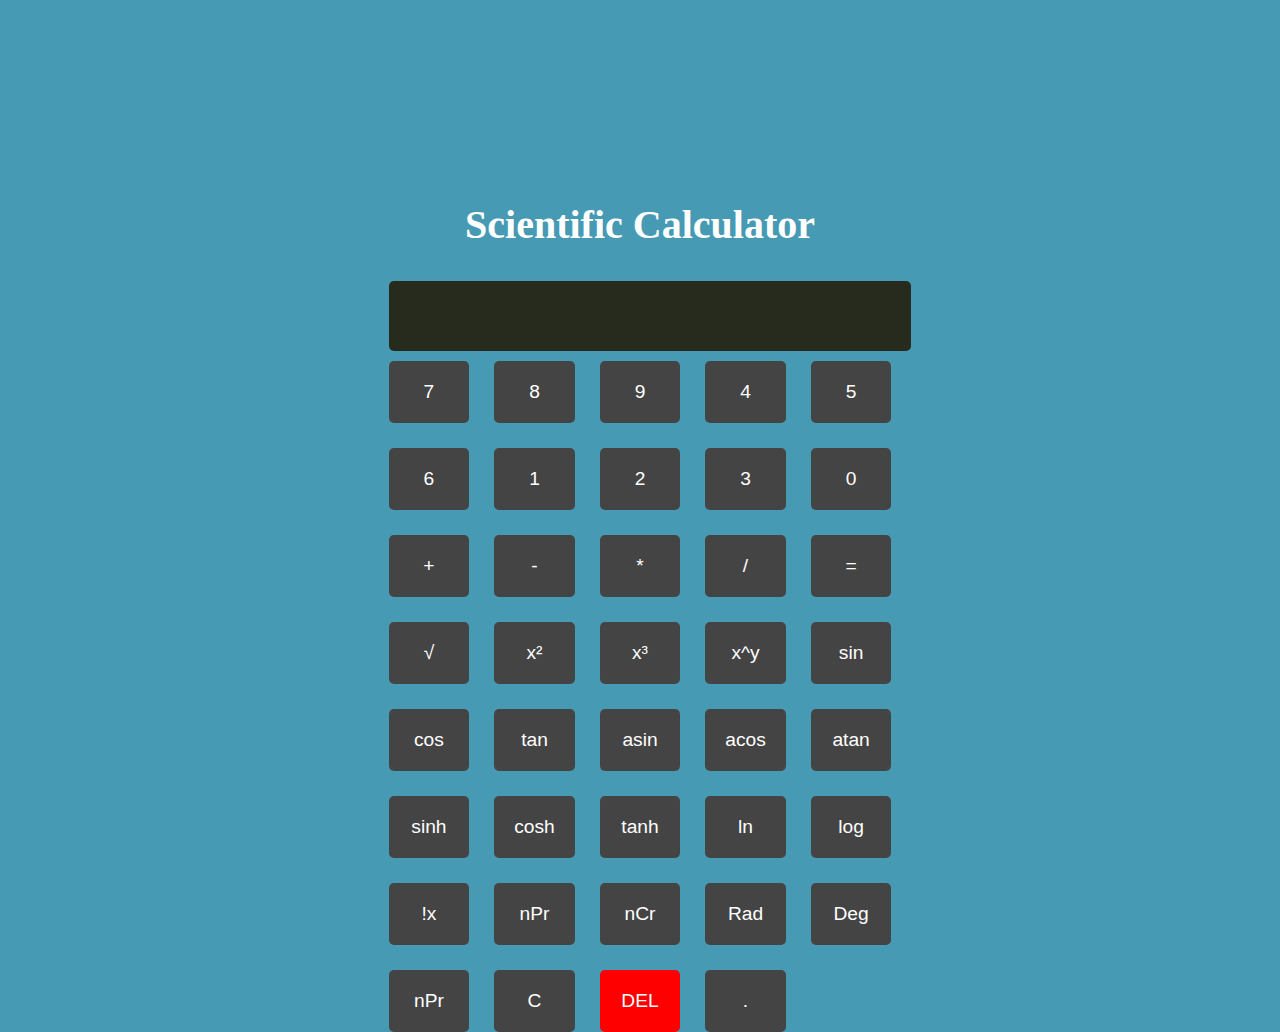
<file: index.html>
<!DOCTYPE html>
<html lang="en">
<head>
  <meta charset="UTF-8">
  <meta name="viewport" content="width=device-width, initial-scale=1.0">
  <link rel="stylesheet" href="style.css">
  <title>Scientific Calculator in HTML CSS and JavaScript</title>
</head>
<body>
  <div class="calculator">
    <!-- Calculator Body -->
    <h2>Scientific Calculator</h2>
    <input type="text" id="display" >
    <div class="buttons">
      <!-- Number buttons -->
      <button onclick="appendNumber('7')">7</button>
      <button onclick="appendNumber('8')">8</button>
      <button onclick="appendNumber('9')">9</button>
      <button onclick="appendNumber('4')">4</button>
      <button onclick="appendNumber('5')">5</button>
      <button onclick="appendNumber('6')">6</button>
      <button onclick="appendNumber('1')">1</button>
      <button onclick="appendNumber('2')">2</button>
      <button onclick="appendNumber('3')">3</button>
      <button onclick="appendNumber('0')">0</button>

      <!-- Operation buttons -->
      <button onclick="appendOperator('+')">+</button>
      <button onclick="appendOperator('-')">-</button>
      <button onclick="appendOperator('*')">*</button>
      <button onclick="appendOperator('/')">/</button>
      <button onclick="calculate()">=</button>

      <!-- Scientific functions -->
      <button onclick="appendFunction('sqrt')">√</button>
      <button onclick="appendFunction('square')">x²</button>
      <button onclick="appendFunction('cube')">x³</button>
      <button onclick="appendFunction('power')">x^y</button>
      <button onclick="appendFunction('sin')">sin</button>
      <button onclick="appendFunction('cos')">cos</button>
      <button onclick="appendFunction('tan')">tan</button>

      <!-- Trigonometric Functions -->
      <button onclick="appendFunction('asin')">asin</button>
      <button onclick="appendFunction('acos')">acos</button>
      <button onclick="appendFunction('atan')">atan</button>

      <!-- HYperbolic Functions -->
      <button onclick="appendFunction('sinh')">sinh</button>
      <button onclick="appendFunction('cosh')">cosh</button>
      <button onclick="appendFunction('tanh')">tanh</button>

      <!-- EXponential and LOgarithmic Functions -->

      <button onclick="appendFunction('ln')">ln</button>
      <button onclick="appendFunction('log')">log</button>
      <button onclick="appendFunction('fact')">!x</button>
      <button onclick="appendFunction('nPr')">nPr</button>
      <button onclick="appendFunction('nCr')">nCr</button>


      <!-- RDaians to Degrees Functions -->
      <button onclick="appendFunction('rad')">Rad</button>
      <button onclick="appendFunction('deg')">Deg</button>
      <button onclick="appendFunction('nPr')">nPr</button>

      <!-- Other buttons -->
      <button onclick="clearDisplay()">C</button>
      <button onclick="deleteLast()" class="del">DEL</button>
      <button onclick="appendDecimal()">.</button>
    </div>
  </div>
  <script src="script.js"></script>
</body>
</html>
</file>
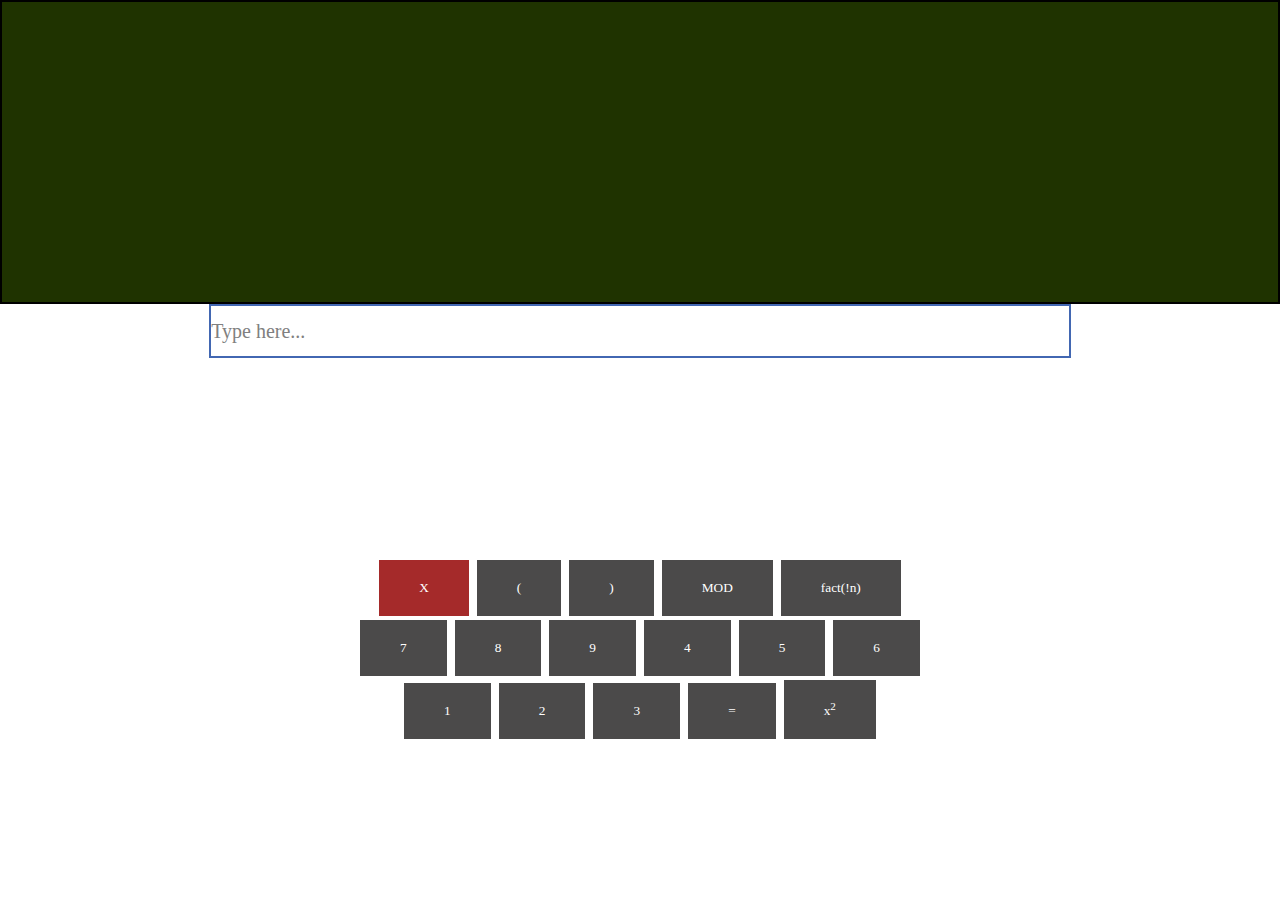
<file: body.html>
<!DOCTYPE html>
<html>
    <head>
        <meta charset="utf-8">
    <meta name="viewport" content="width=device-width, initial-scale=1, shrink-to-fit=no">
    <meta name="description" content="Scientific Calculator IN HTML">
    <meta name="author" content="OLamide OLateju Emmanuel">
    <link rel="stylesheet" type="text/css" href="body.css">
    </head>

    <body>
        <!-- Wrapper -->
<div class="wrapper">
    <!-- SCreen of the Calculator -->
    <div class="screen"> 

    </div>
    <input type="text" placeholder="Type here...">
    <!-- Buttons in the Calculator -->
    <div class="buttons">
        <button class="del">X</button>
        <button id="frontbracket">(</button>
        <button>)</button>
        <button>MOD</button>
        <button>fact(!n)</button>
        <button>7</button>
        <button>8</button>
        <button>9</button>

        <button>4</button>
        <button>5</button>
        <button>6</button>
        <button>1</button>
        <button>2</button>
         <button>3</button>
         <button>=</button>
         <button>x<sup>2</sup></button>

    </div>
</div>
    </body>
</html>
</file>
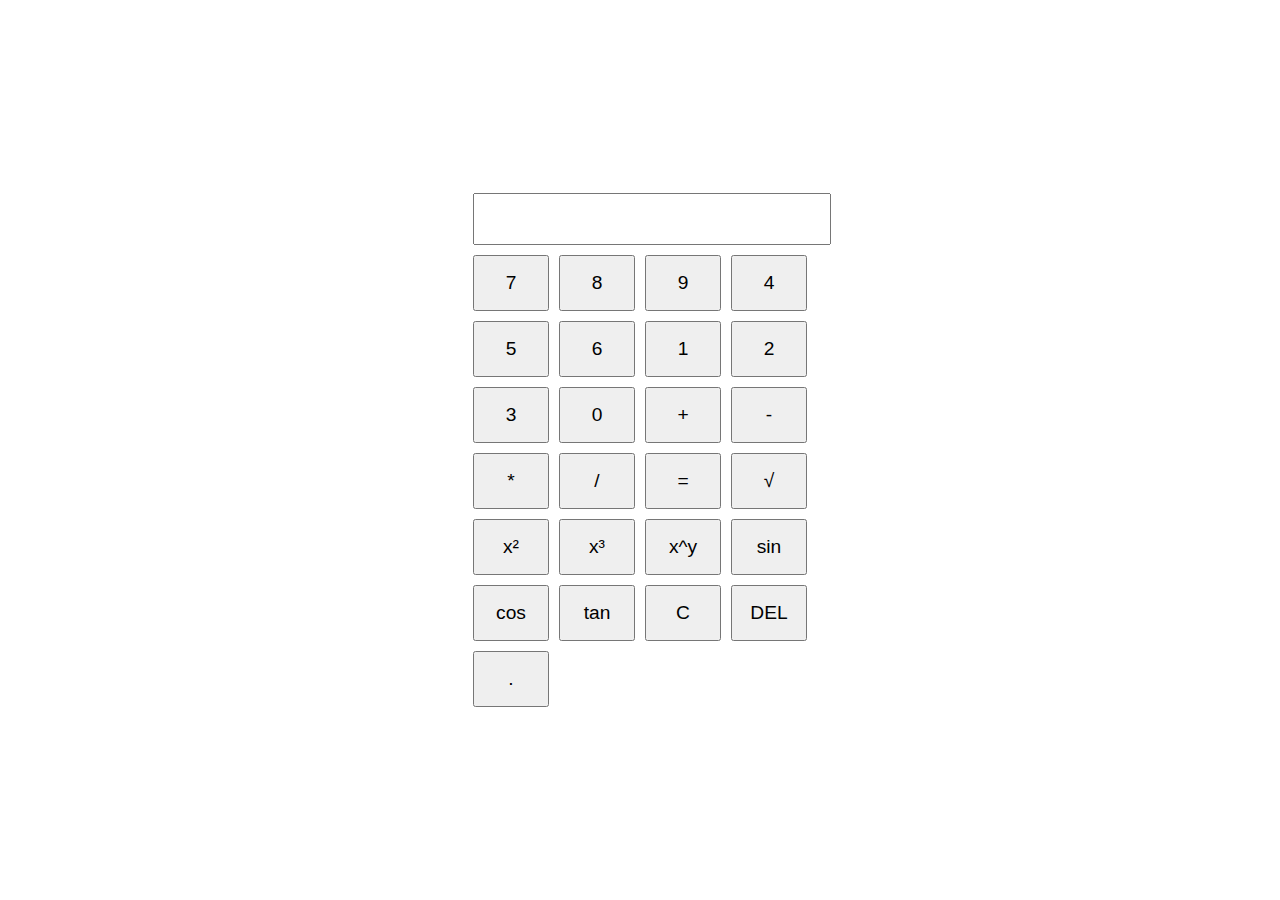
<file: chatgpt.html>
<!DOCTYPE html>
<html lang="en">
<head>
  <meta charset="UTF-8">
  <meta name="viewport" content="width=device-width, initial-scale=1.0">
  <link rel="stylesheet" href="styles.css">
  <title>Scientific Calculator</title>
</head>
<body>
  <div class="calculator">
    <input type="text" id="display" readonly>
    <div class="buttons">
      <!-- Number buttons -->
      <button onclick="appendNumber('7')">7</button>
      <button onclick="appendNumber('8')">8</button>
      <button onclick="appendNumber('9')">9</button>
      <button onclick="appendNumber('4')">4</button>
      <button onclick="appendNumber('5')">5</button>
      <button onclick="appendNumber('6')">6</button>
      <button onclick="appendNumber('1')">1</button>
      <button onclick="appendNumber('2')">2</button>
      <button onclick="appendNumber('3')">3</button>
      <button onclick="appendNumber('0')">0</button>

      <!-- Operation buttons -->
      <button onclick="appendOperator('+')">+</button>
      <button onclick="appendOperator('-')">-</button>
      <button onclick="appendOperator('*')">*</button>
      <button onclick="appendOperator('/')">/</button>
      <button onclick="calculate()">=</button>

      <!-- Scientific functions -->
      <button onclick="appendFunction('sqrt')">√</button>
      <button onclick="appendFunction('square')">x²</button>
      <button onclick="appendFunction('cube')">x³</button>
      <button onclick="appendFunction('power')">x^y</button>
      <button onclick="appendFunction('sin')">sin</button>
      <button onclick="appendFunction('cos')">cos</button>
      <button onclick="appendFunction('tan')">tan</button>

      <!-- Other buttons -->
      <button onclick="clearDisplay()">C</button>
      <button onclick="deleteLast()">DEL</button>
      <button onclick="appendDecimal()">.</button>
    </div>
  </div>
  <script src="script.js"></script>
</body>
</html>
</file>
<file: style.css>
body{
    display: flex;
    align-items: center;
    justify-content: center;
    height: 100vh;
    margin: 0;
    background: #047597bb;
}
h2{
    color:white;
    font-family: Poppins;
    font-size: 2.5em;
}
.calculator{
    text-align: center;
    margin-top: 300px;
}
/* Input Display */
#display{
width: 100%;
padding: 10px;
font-size: 1.5em;
margin-bottom: 10px;
/* font-family: LED; 
if you use a Windows Machine,use the LED Font on your System, run an UBuntu Machine  and i can't find that font for it to make it look more like a cool calculator
*/
}

/* Input Field */
input{
    color: white;
    background: rgb(38, 43, 30);
    border:none;
    border-radius: 5px;
    height: 50px;
}
 /*Delete Button  */
 .del{
    background: red;
 }
/* Calculator Buttons */
.buttons{
    display: grid;
    grid-template-columns: repeat(5, 1fr);
    grid-gap: 25px;
}
button{
    width: 100%;
    padding: 20px;
    font-size: 1.2em;
    cursor: pointer;
    color: white;
    background: #444;
    border:none;
    border-radius: 5px;
}
button:hover{
    opacity: 0.6;
}
</file>
<file: body.css>
*{
    padding: 0;
    margin: 0;
    font-family: Poppins;
    text-align: center;
    align-items: center;
    justify-content: space-between;
}
.screen{
    border: 2px solid black;
    background-color: rgb(31, 51, 0);
    height: 300px;
}
.buttons{
    width: 80%;
    height: 100%;
    position: relative;
    top: 200px;
    max-width: 600px;
    text-align: center;
    display: inline-block;
}
button{
    color: white;
    background-color: rgb(75, 74, 74);
    padding: 20px 40px;
    text-align: center;
    /* display: inline-flexbox; */
    border: none;
    margin: 2px;
}
button:hover{
    opacity: 0.4;
    box-shadow: inset 2px greenyellow;
}

input{
    width: 67%;
    height: 50px;
    text-align: left;
    border: 2px solid #4267b2;
    font-size: 20px;
}
input::placeholder{
    color: grey;
}
.del{
    background-color: brown;
}
</file>
<file: styles.css>
body {
    display: flex;
    align-items: center;
    justify-content: center;
    height: 100vh;
    margin: 0;
  }
  
  .calculator {
    text-align: center;
  }
  
  #display {
    width: 100%;
    padding: 10px;
    font-size: 1.5em;
    margin-bottom: 10px;
  }
  
  .buttons {
    display: grid;
    grid-template-columns: repeat(4, 1fr);
    grid-gap: 10px;
  }
  
  button {
    width: 100%;
    padding: 15px;
    font-size: 1.2em;
    cursor: pointer;
  }
</file>
